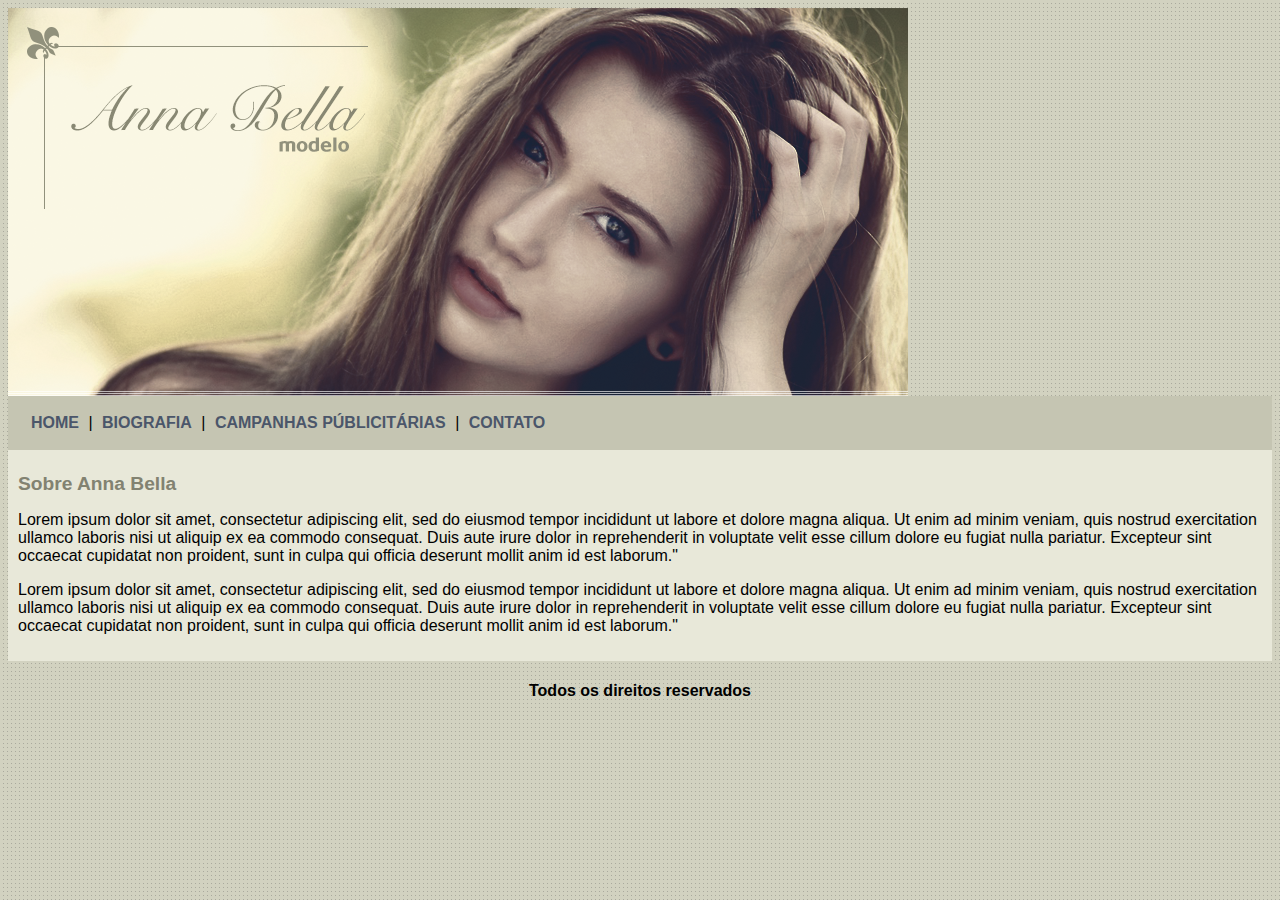
<file: projetoana/index.html>
<html lang="en">
<head>
    <meta charset="UTF-8">
    <meta http-equiv="X-UA-Compatible" content="IE=edge">
    <meta name="viewport" content="width=device-width, initial-scale=1.0">
    <link rel="stylesheet" href="estilo.css">
    <title>Anna Bella Oficial</title>
</head>
<body>
    

    <div id="principal"> <!--Inicio de conteudo-->
        <img src="arquivos-necessarios-projeto-anna-bella/capa.png">
    </div>

    <div id="menu">
        <a href="index.html">HOME</a> |
        <a href="biografia.html">BIOGRAFIA</a> |
        <a href="campanhas-publicitarias.html">CAMPANHAS PÚBLICITÁRIAS</a> |
        <a href="contato.html">CONTATO</a>
    </div>

    <div id="conteudo">

        <h1>Sobre Anna Bella</h1>

        <p>Lorem ipsum dolor sit amet, consectetur adipiscing elit, sed do eiusmod tempor incididunt ut labore et dolore magna aliqua.
             Ut enim ad minim veniam, quis nostrud exercitation ullamco laboris nisi ut aliquip ex ea commodo consequat. 
             Duis aute irure dolor in reprehenderit in voluptate velit esse cillum dolore eu fugiat nulla pariatur. 
             Excepteur sint occaecat cupidatat non proident, sunt in culpa qui officia deserunt mollit anim id est laborum."
</p>

    <p>Lorem ipsum dolor sit amet, consectetur adipiscing elit, sed do eiusmod tempor incididunt ut labore et dolore magna aliqua. 
        Ut enim ad minim veniam, quis nostrud exercitation ullamco laboris nisi ut aliquip ex ea commodo consequat.
         Duis aute irure dolor in reprehenderit in voluptate velit esse cillum dolore eu fugiat nulla pariatur. Excepteur sint occaecat cupidatat non proident, sunt in culpa qui officia deserunt mollit anim id est laborum."
    </p>  
    </div> <!--Fim do conteudo-->
    <div id="rodape">
        <h4 class="centralizar">Todos os direitos reservados</h4>
    </div>
</body>
</html>
</file>
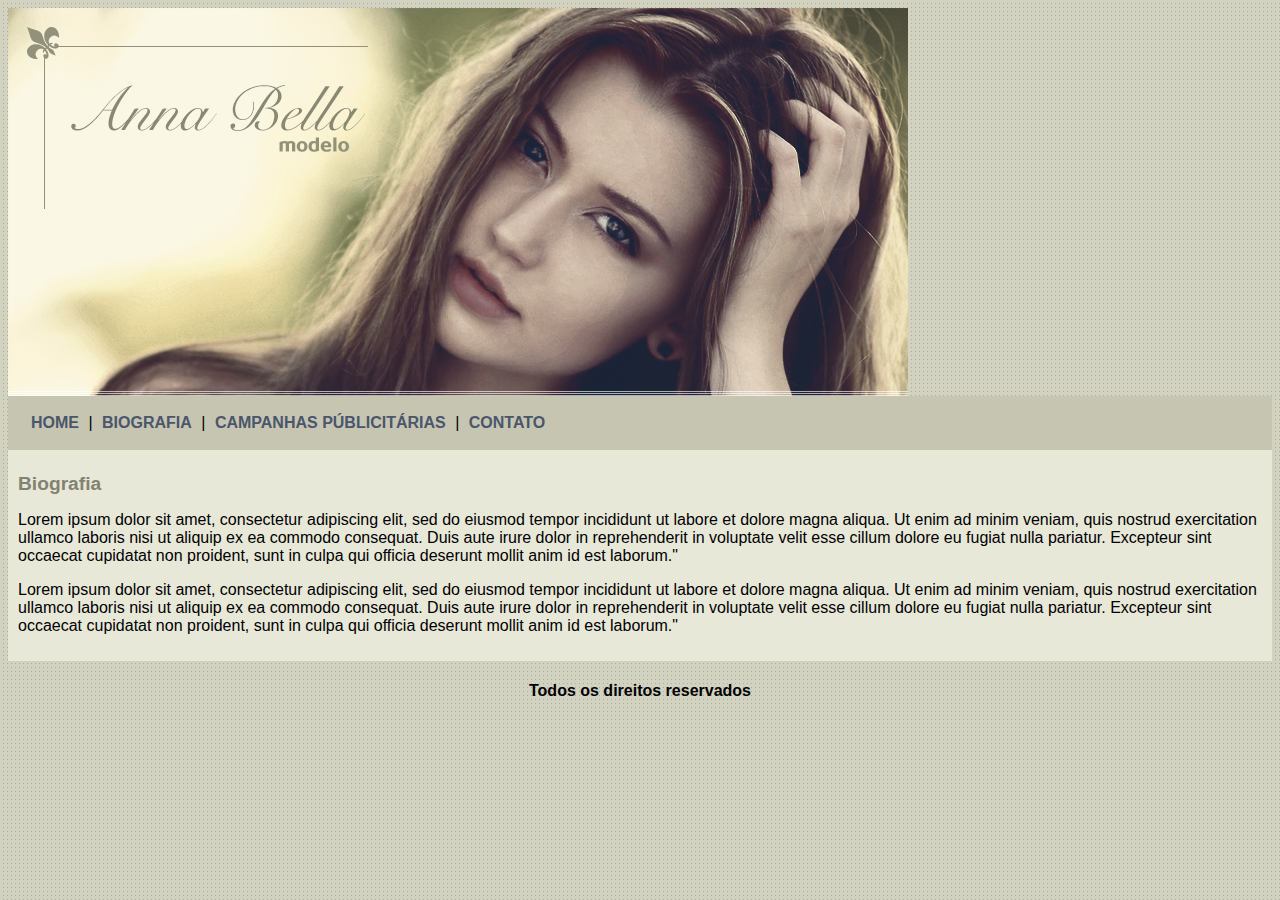
<file: projetoana/biografia.html>
<html lang="en">
<head>
    <meta charset="UTF-8">
    <meta http-equiv="X-UA-Compatible" content="IE=edge">
    <meta name="viewport" content="width=device-width, initial-scale=1.0">
    <link rel="stylesheet" href="estilo.css">
    <title>Anna Bella Oficial</title>
</head>
<body>
    

    <div id="principal"> <!--Inicio de conteudo-->
        <img src="arquivos-necessarios-projeto-anna-bella/capa.png">
    </div>

    <div id="menu">
        <a href="index.html">HOME</a> |
        <a href="biografia.html">BIOGRAFIA</a> |
        <a href="campanhas-publicitarias.html">CAMPANHAS PÚBLICITÁRIAS</a> |
        <a href="contato.html">CONTATO</a>
    </div>

    <div id="conteudo">

        <h1>Biografia</h1>

        <p>Lorem ipsum dolor sit amet, consectetur adipiscing elit, sed do eiusmod tempor incididunt ut labore et dolore magna aliqua.
             Ut enim ad minim veniam, quis nostrud exercitation ullamco laboris nisi ut aliquip ex ea commodo consequat. 
             Duis aute irure dolor in reprehenderit in voluptate velit esse cillum dolore eu fugiat nulla pariatur. 
             Excepteur sint occaecat cupidatat non proident, sunt in culpa qui officia deserunt mollit anim id est laborum."
</p>

    <p>Lorem ipsum dolor sit amet, consectetur adipiscing elit, sed do eiusmod tempor incididunt ut labore et dolore magna aliqua. 
        Ut enim ad minim veniam, quis nostrud exercitation ullamco laboris nisi ut aliquip ex ea commodo consequat.
         Duis aute irure dolor in reprehenderit in voluptate velit esse cillum dolore eu fugiat nulla pariatur. Excepteur sint occaecat cupidatat non proident, sunt in culpa qui officia deserunt mollit anim id est laborum."
    </p>  
    </div> <!--Fim do conteudo-->
    <div id="rodape">
        <h4 class="centralizar">Todos os direitos reservados</h4>
    </div>
</body>
</html>
</file>
<file: projetoana/estilo.css>
body{
    background: #d2d2c1 url(arquivos-necessarios-projeto-anna-bella/fundo.png);
    font: 16px Arial, Helvetica, sans-serif;

}

#principal{
    width: 900px;
}

#menu{
    background: #c5c5b2;
    padding: 18px;
}

#conteudo{
    background: #e8e8d9;
    padding: 10px;
}

.centralizar{
    text-align: center;
}

a{
    color: #4b566a;
    text-decoration: none;
    font-weight: bold;
    padding: 5px;
}

h1{
    color: #828271;
    font-size: 1.2em;
}
</file>
